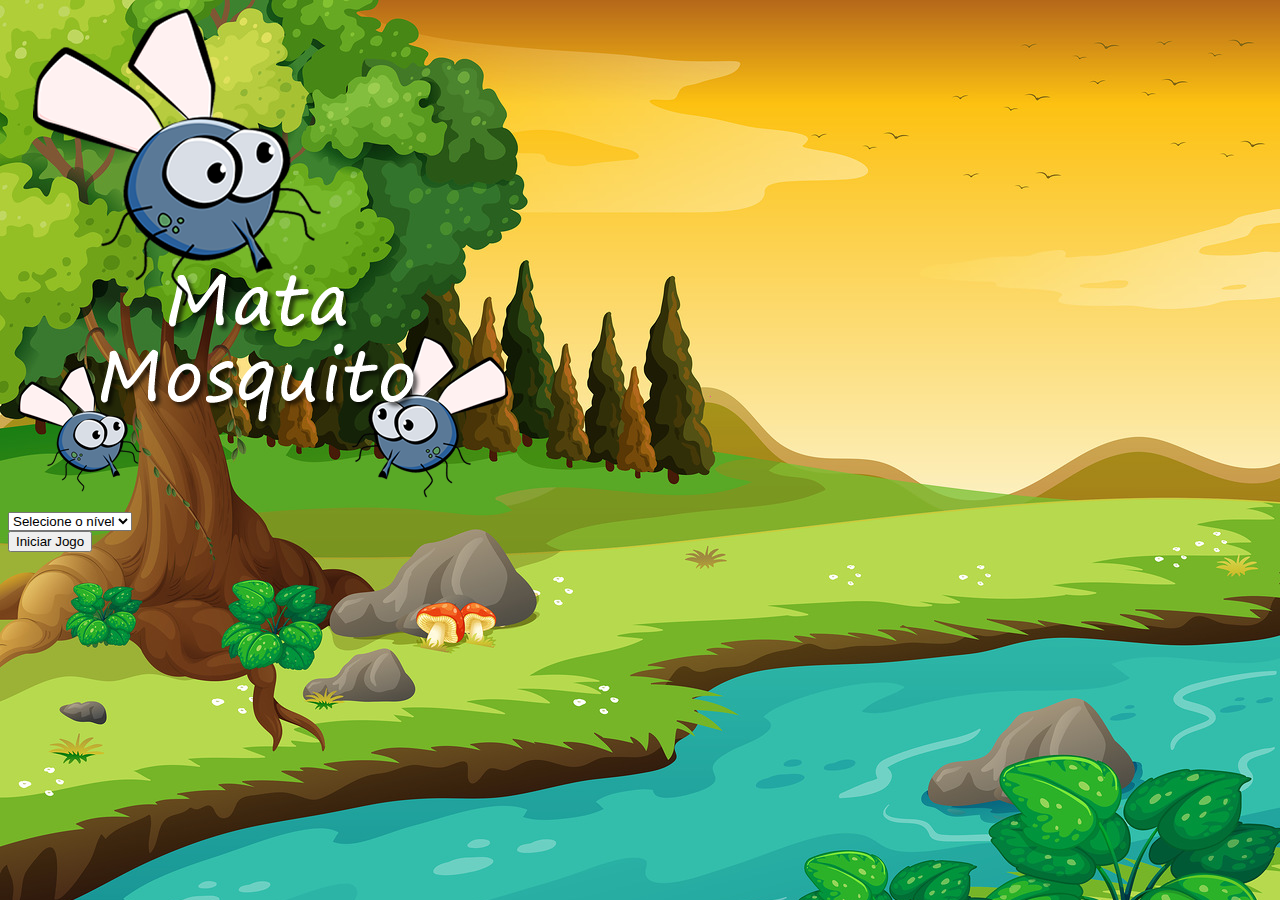
<file: index.html>
<!DOCTYPE html>
<html lang="en">

<head>
    <meta charset="UTF-8">
    <meta http-equiv="X-UA-Compatible" content="IE=edge">
    <meta name="viewport" content="width=device-width, initial-scale=1.0">
    <link href="https://cdn.jsdelivr.net/npm/bootstrap@5.3.0-alpha2/dist/css/bootstrap.min.css" rel="stylesheet"
        integrity="sha384-aFq/bzH65dt+w6FI2ooMVUpc+21e0SRygnTpmBvdBgSdnuTN7QbdgL+OapgHtvPp" crossorigin="anonymous">
    <link rel="stylesheet" href="css/style.css">
    <title>App Mata-mosquito</title>

    <script>
        function iniciarJogo(){
            var nivel = document.getElementById('nivel').value

            if(nivel == ''){
                alert('Selecione um nível para iniciar o jogo');
                return false;
            }

           window.location.href = "app.html?" + nivel;
        }
    </script>
</head>

<body>

    <div class="container">
        <div class="row">
            <div class="col">
                <div class="d-flex justify-content-center">
                    <img src="imagens/game.png" alt="">
                </div>
            </div>

        </div>


        <div class="row">
            <div class="col">
                <div class="d-flex justify-content-center">
                    <div class="mb-2">
                        <select class="form-control" name="" id="nivel">
                            <option value="">Selecione o nível</option>
                            <option value="normal">Normal</option>
                            <option value="dificil">Difícil</option>
                            <option value="plus">Nivel Plus</option>
                        </select>
                    </div>
                </div>
            </div>
        </div>


        <div class="row">
            <div class="col">
                <div class="d-flex justify-content-center">
                    <button type="button" class="btn btn-warning btn-lg" onclick="iniciarJogo()">Iniciar Jogo</button>
                </div>
            </div>

        </div>

    </div>

</body>

</html>
</file>
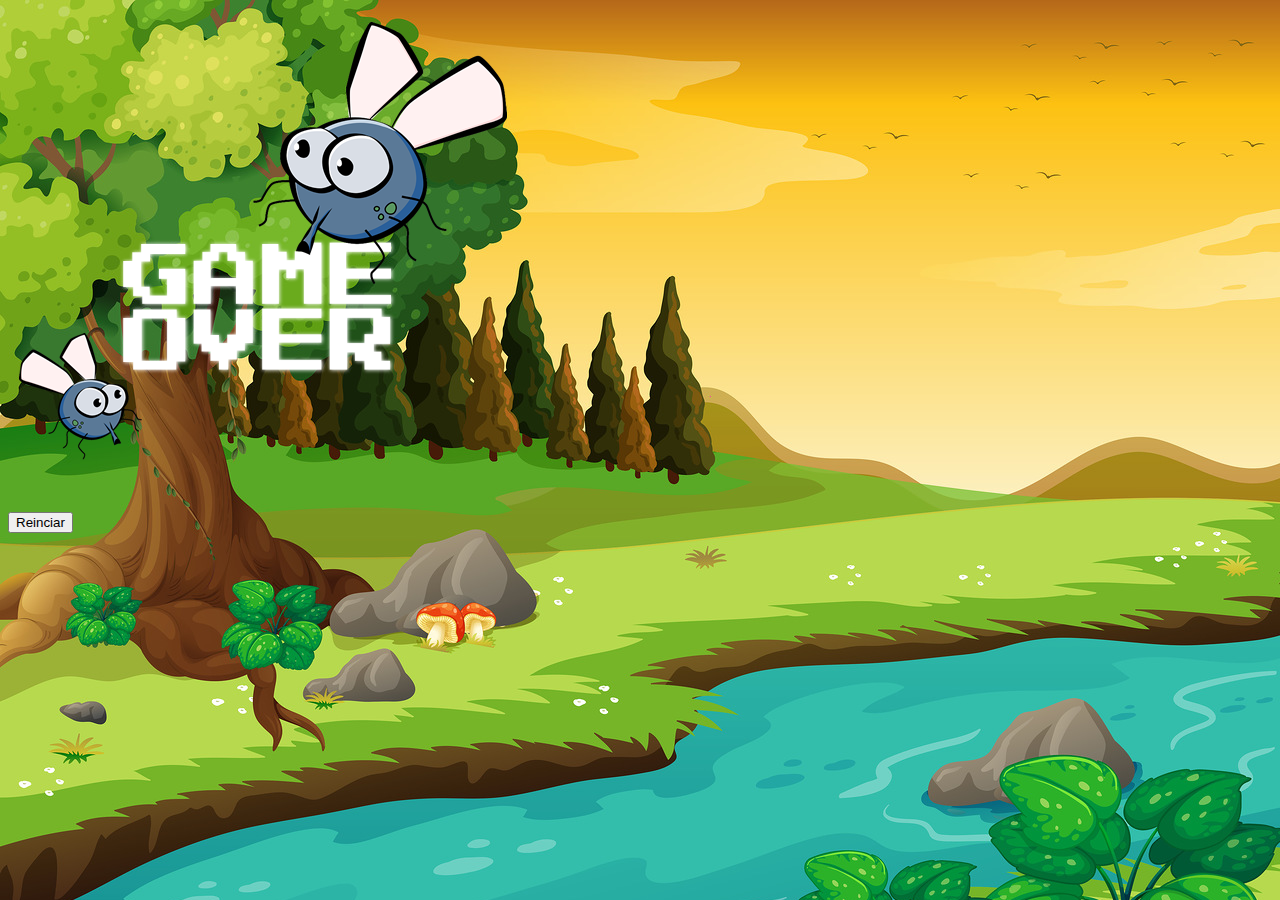
<file: app.html>
<!DOCTYPE html>
<html lang="pt-br">

<head>
    <meta charset="UTF-8">
    <link rel="stylesheet" href="css/style.css">
    <title>Game - Mata Mosquito</title>
    <script src="jogo.js"></script>
</head>

<body onresize="ajustaTamanhoPalcoJogo()">

    <div class="painel">
        <div class="vidas">
            <img id="v1" src="imagens/coracao_cheio.png" alt="">
            <img id="v2" src="imagens/coracao_cheio.png" alt="">
            <img id="v3" src="imagens/coracao_cheio.png" alt="">
        </div>
        <div class="cronometro">
            Tempo restante: <span id="cronometro"></span>
        </div>
    </div>


    <script>
        
        document.getElementById('cronometro').innerHTML = tempo;
        
        let criamosca = setInterval(function(){
            posicaoRandomica()}, mosquitoTempo); // Em cada intervalo de 1000 milissegundos vai chamar a funcão posicaoR, e cria um novo mosquito

    </script>
</body>

</html>
</file>
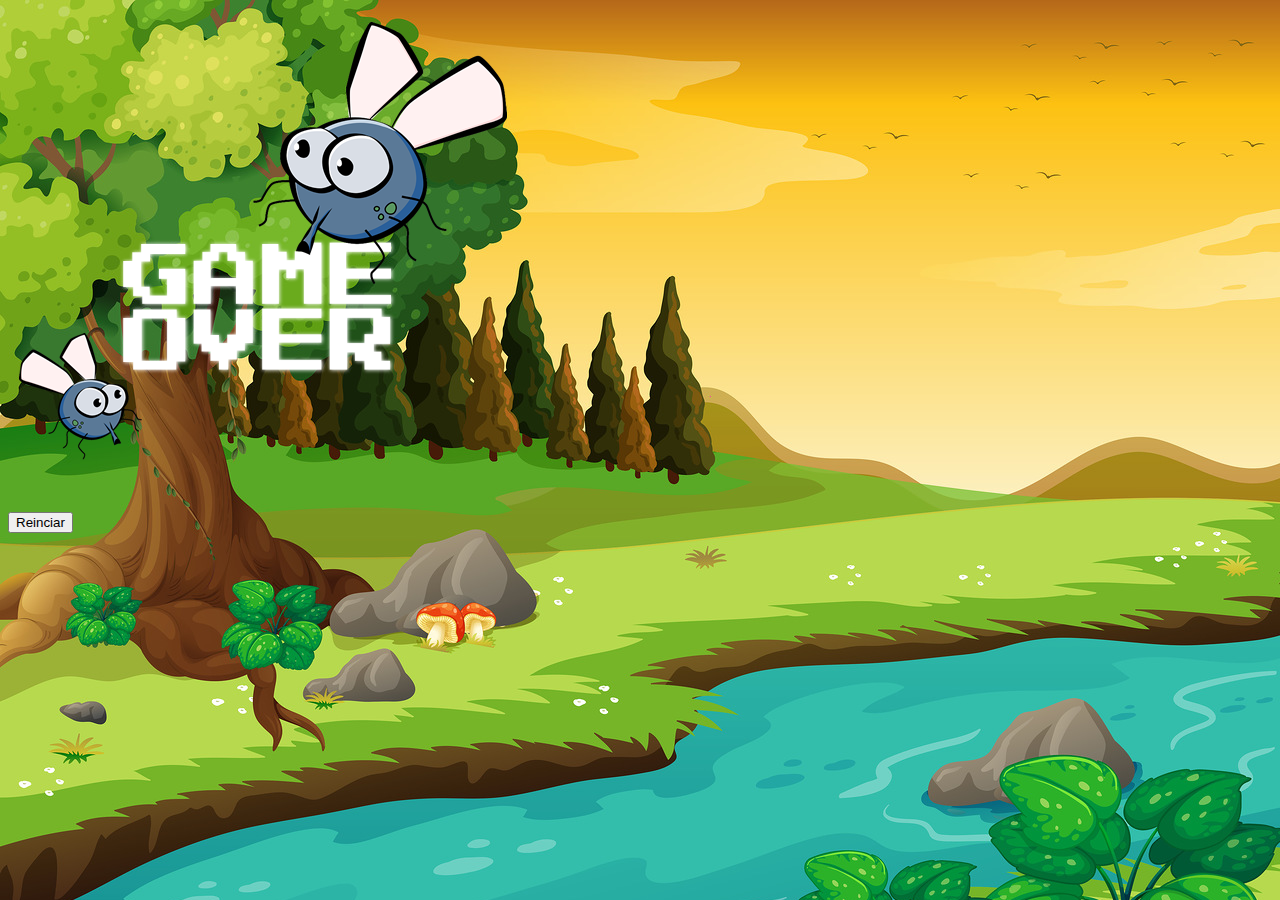
<file: fim_de_jogo.html>
<!DOCTYPE html>
<html lang="en">
<head>
    <meta charset="UTF-8">
    <meta http-equiv="X-UA-Compatible" content="IE=edge">
    <meta name="viewport" content="width=device-width, initial-scale=1.0">
    <link href="https://cdn.jsdelivr.net/npm/bootstrap@5.3.0-alpha2/dist/css/bootstrap.min.css" rel="stylesheet" integrity="sha384-aFq/bzH65dt+w6FI2ooMVUpc+21e0SRygnTpmBvdBgSdnuTN7QbdgL+OapgHtvPp" crossorigin="anonymous">
    <link rel="stylesheet" href="css/style.css">
    <title>App Mata-mosquito</title>
</head>
<body>

    <div class="container">
        <div class="row">
            <div class="col">
                <div class="d-flex justify-content-center">
                    <img src="imagens/game_over.png" alt="">
                </div>
            </div>

        </div>

        <div class="row">
            <div class="col">
                <div class="d-flex justify-content-center">
                    <button type="button" class="btn btn-dark btn-lg" onclick="window.location.href='index.html'">Reinciar</button>
                </div>
            </div>

        </div>
        
    </div>
    
</body>
</html>
</file>
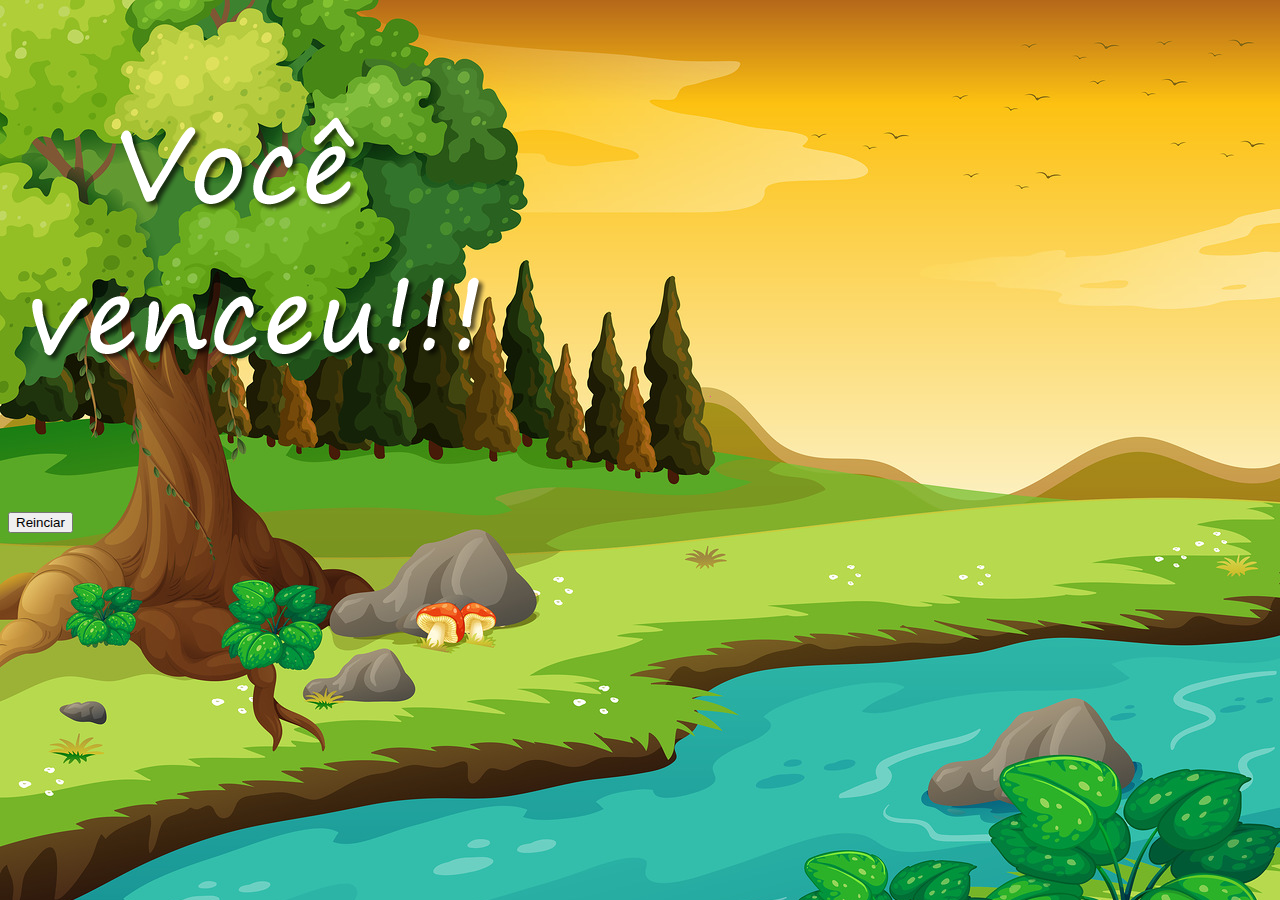
<file: vitoria_jogo.html>
<!DOCTYPE html>
<html lang="en">
<head>
    <meta charset="UTF-8">
    <meta http-equiv="X-UA-Compatible" content="IE=edge">
    <meta name="viewport" content="width=device-width, initial-scale=1.0">
    <link href="https://cdn.jsdelivr.net/npm/bootstrap@5.3.0-alpha2/dist/css/bootstrap.min.css" rel="stylesheet" integrity="sha384-aFq/bzH65dt+w6FI2ooMVUpc+21e0SRygnTpmBvdBgSdnuTN7QbdgL+OapgHtvPp" crossorigin="anonymous">
    <link rel="stylesheet" href="css/style.css">
    <title>App Mata-mosquito</title>
</head>
<body>

    <div class="container">
        <div class="row">
            <div class="col">
                <div class="d-flex justify-content-center">
                    <img src="imagens/vitoria.png" alt="">
                </div>
            </div>

        </div>

        <div class="row">
            <div class="col">
                <div class="d-flex justify-content-center">
                    <button type="button" class="btn btn-dark btn-lg" onclick="window.location.href='index.html'">Reinciar</button>
                </div>
            </div>

        </div>
        
    </div>
    
</body>
</html>
</file>
<file: css/style.css>
html{
    cursor: url(../imagens/mata_mosca.png) 30 30, auto;
}

body{
    background-image: url(../imagens/bg.jpg);
    background-repeat: no-repeat;
    background-size: 100%;
}

.mosquito1{
    width: 50px;
    height: 50px;
}

.mosquito2{
    width: 70px;
    height: 70px;
}

.mosquito3{
    width: 90px;
    height: 90px;
}

.ladoA{
    transform:  scaleX(1);
}/*Não inverte um elemento horizontalmente porque o 1 mantém a mesma escala*/

.ladoB {
    transform: scaleX(-1);
}/*Inverte o elemento horizontalmente*/

.painel{
    position: absolute;
    width: 190px;
    padding: 10px;
    bottom: 0px;
    border-top: 1px solid #ffff;
    background-color: #ffff;
    opacity: 0.7;
    margin-bottom: 10px;

}

.cronometro{
    float: left;
    font-size: 20px;
    font-weight: bold;
}
</file>
